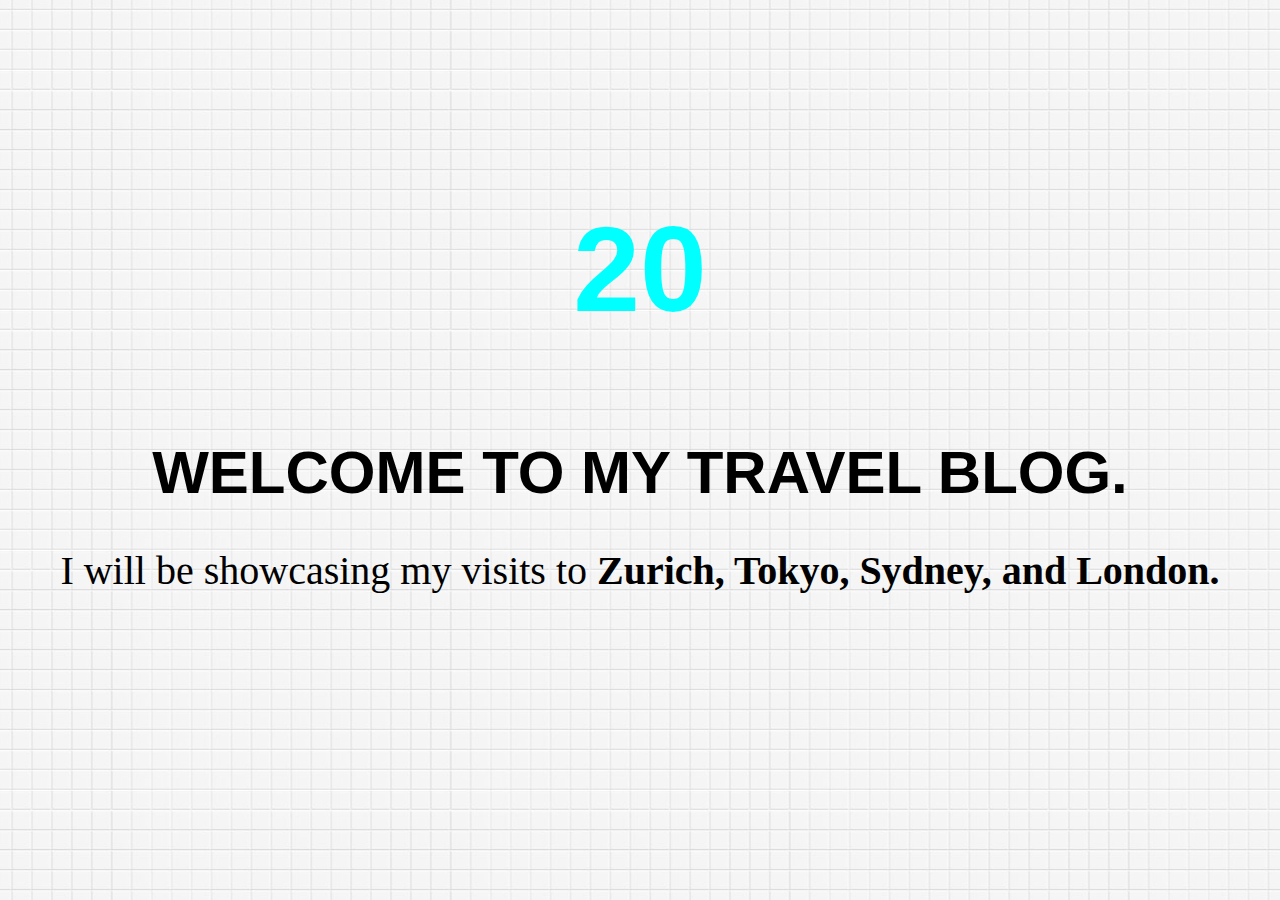
<file: index.html>
<!DOCTYPE html>
<html>
<head>
    <link rel="stylesheet" href="style2.css">
</head>
<body>
    <div id="counter"><center>20</center></div>
    <div>
        <h1 id="title">Welcome to my Travel Blog.</h1>
        <p id="desc">I will be showcasing my visits to <b>Zurich,</b><b> Tokyo,</b><b> Sydney,</b><b> and London.</b></p>
    </div>
    <script>
        setInterval(function() {
            var div = document.querySelector("#counter");
            var count = div.textContent * 1 - 1;
            div.textContent = count;
            if (count <= 0) {
                window.location.replace("index2.html");
            }
        }, 1000);
    </script>
</body>
</html>
</file>
<file: style2.css>
body {
    background-image: url('img/tiles.jpg');
    background-repeat: repeat;
    background-attachment: fixed;
    background-position: center;
}
#counter {
    background-color: aqua;
    background-repeat: repeat;
    -webkit-background-clip: text;
    -webkit-text-fill-color: transparent;
    margin-top: 200px;
    font-size: 120px;
    text-align: center;
    font-weight: bolder;
    text-transform: uppercase;
    font-family: 'Steelfish Rg', 'helvetica neue', 
                    helvetica, arial, sans-serif;
    font-weight: 800;
    -webkit-font-smoothing: antialiased;
}
#title {
    background-color: black;
    -webkit-background-clip: text;
    -webkit-text-fill-color: transparent;
    margin-top: 100px;
    font-size: 60px;
    text-align: center;
    font-weight: bolder;
    text-transform: uppercase;
    font-family: 'Steelfish Rg', 'helvetica neue', 
                    helvetica, arial, sans-serif;
    font-weight: 800;
    -webkit-font-smoothing: antialiased;
}
#desc {text-align: center;font-size: 40px;}
</file>
